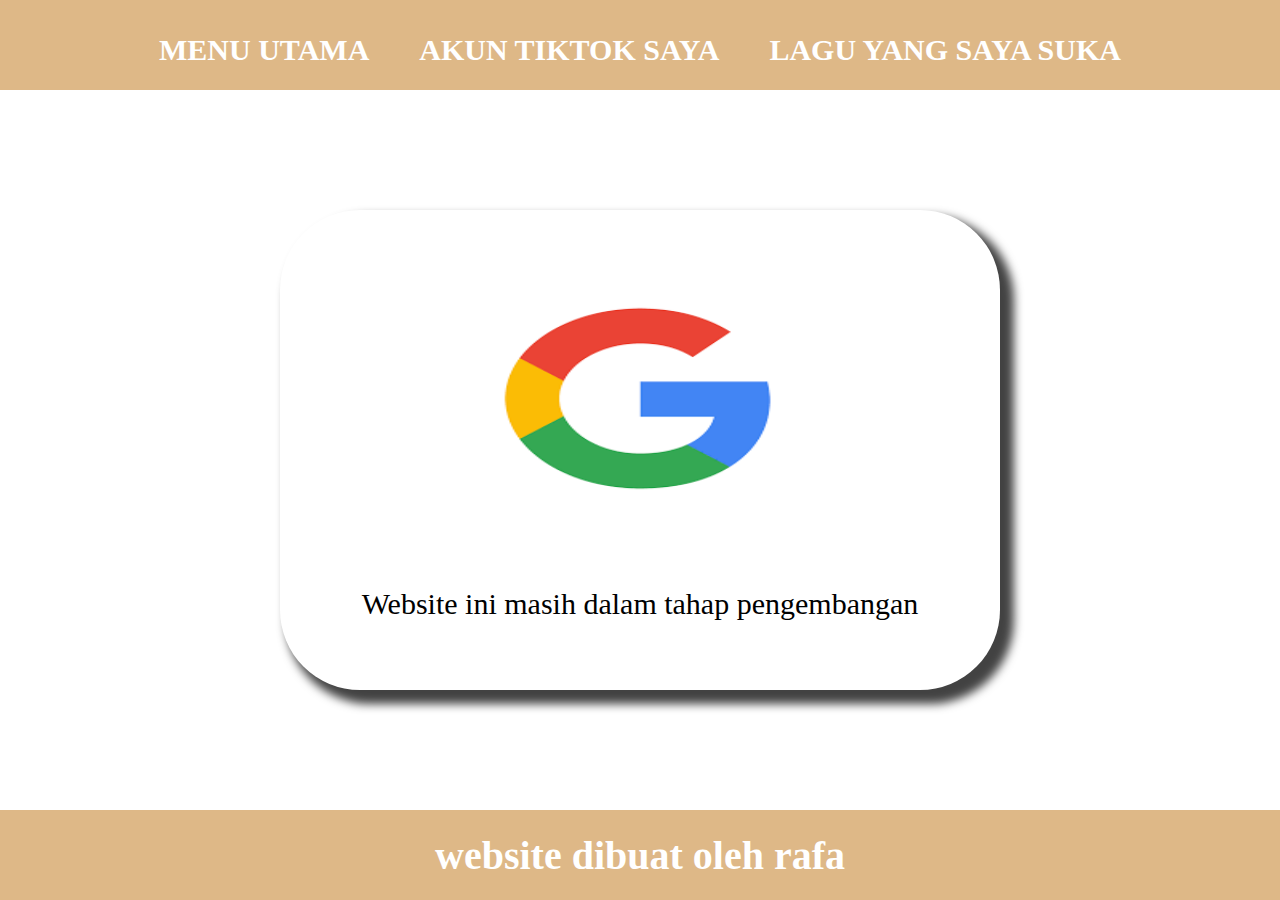
<file: index.html>
<html>
    <head>
        <title>MENU UTAMA</title>
        <link rel="stylesheet" href="style.css" />
    </head>
    <body>
        <div class="container">
        <!-- NAVIGATION BAR -->
        <DIV class="container-navbar">
            <ul class="ul-navbar">
                <li class="li-navbar">
                    <a href="#" class="a-navbar">MENU UTAMA</a> 
                </li>
                <li class="li-navbar">
                    <a href="about.html" class="a-navbar">AKUN TIKTOK SAYA</a>
                </li>
                <li class="li-navbar">
                    <a href="contact.html" class="a-navbar">LAGU YANG SAYA SUKA</a>
                </li>
            </ul>
        </DIV>
        <!-- NAVIGATION BAR SELESAI -->

        <!-- CONTENT 1 -->
        <div class="container-content">
            <a href="https://www.google.co.id/?hl=id" 
            class="a-content">
                <img src="logo google 2.png" class="img-content" />
                <p>Website ini masih dalam tahap pengembangan</p>
            </a>
           
        </div>
        <!-- CONTENT 1 END -->

        <!-- FOOTER -->
        <div class="container-footer">
            <h1 class="h1-footer">website dibuat oleh rafa</h1>
        </div>
        <!-- FOOTER END -->
    </div>
    
    </body>
</html>
</file>
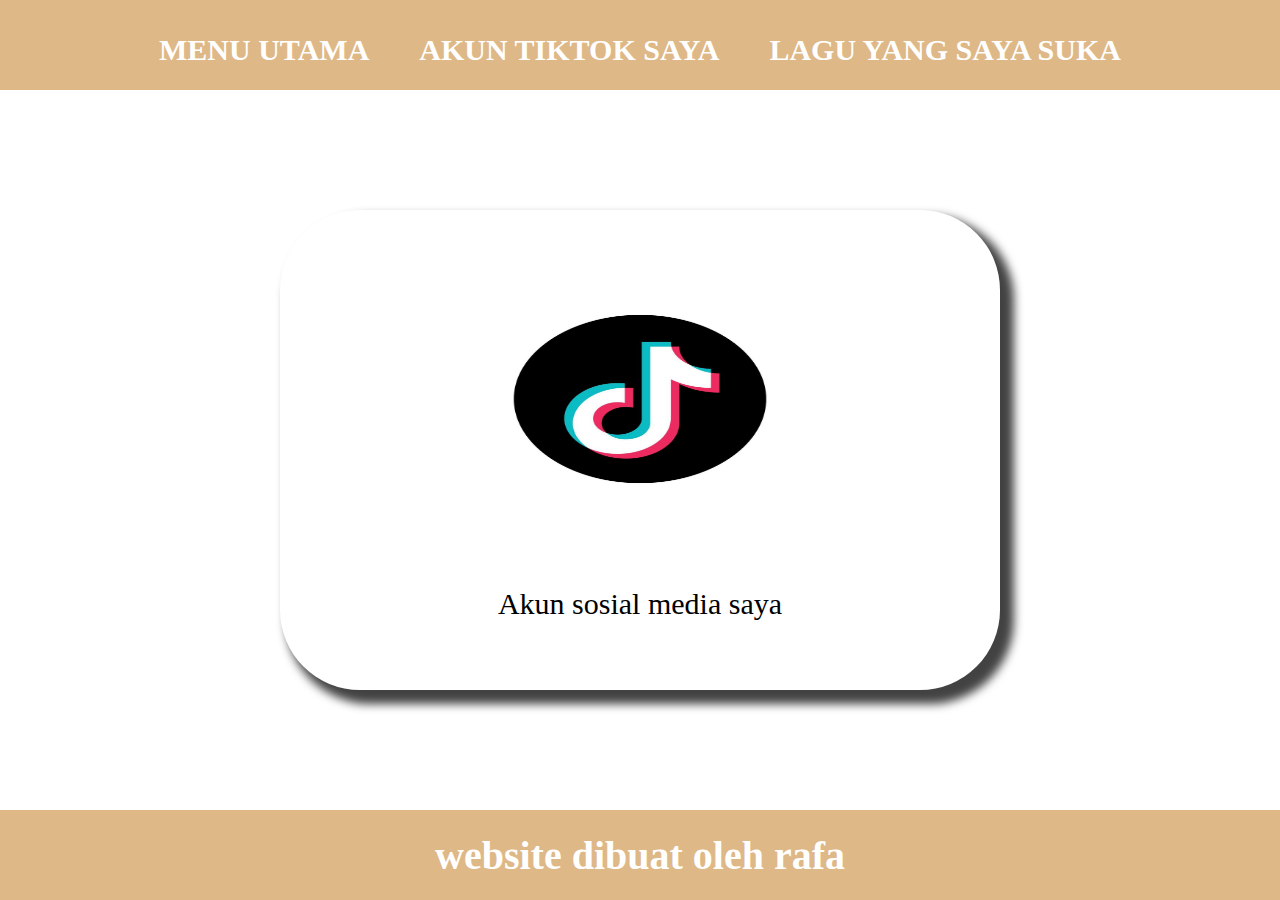
<file: about.html>
<html>
    <head>
        <title>Akun tiktok saya</title>
        <link rel="stylesheet" href="style.css" />
    </head>
    <body>
        <div class="container">
        <!-- NAVIGATION BAR -->
        <DIV class="container-navbar">
            <ul class="ul-navbar">
                <li class="li-navbar">
                    <a href="index.html" class="a-navbar">MENU UTAMA</a>
                </li>
                <li class="li-navbar">
                    <a href="about.html" class="a-navbar">AKUN TIKTOK SAYA</a>
                </li>
                <li class="li-navbar">
                    <a href="contact.html" class="a-navbar">LAGU YANG SAYA SUKA</a>
                </li>
            </ul>
        </DIV>
        <!-- NAVIGATION BAR SELESAI -->

        <!-- CONTENT 1 -->
        <div class="container-content">
            <a href="https://www.tiktok.com/@rafa_sukatempe?_t=8oku3qkVFVh&_r=1" 
            class="a-content">
                <img src="logo tiktok.jpg" class="img-content" />
                <p>Akun sosial media saya</p>
            </a>
           
        </div>
        <!-- CONTENT 1 END -->

        <!-- FOOTER -->
        <div class="container-footer">
            <h1 class="h1-footer">website dibuat oleh rafa</h1>
        </div>
        <!-- FOOTER END -->
    </div>
    </body>
</html>
</file>
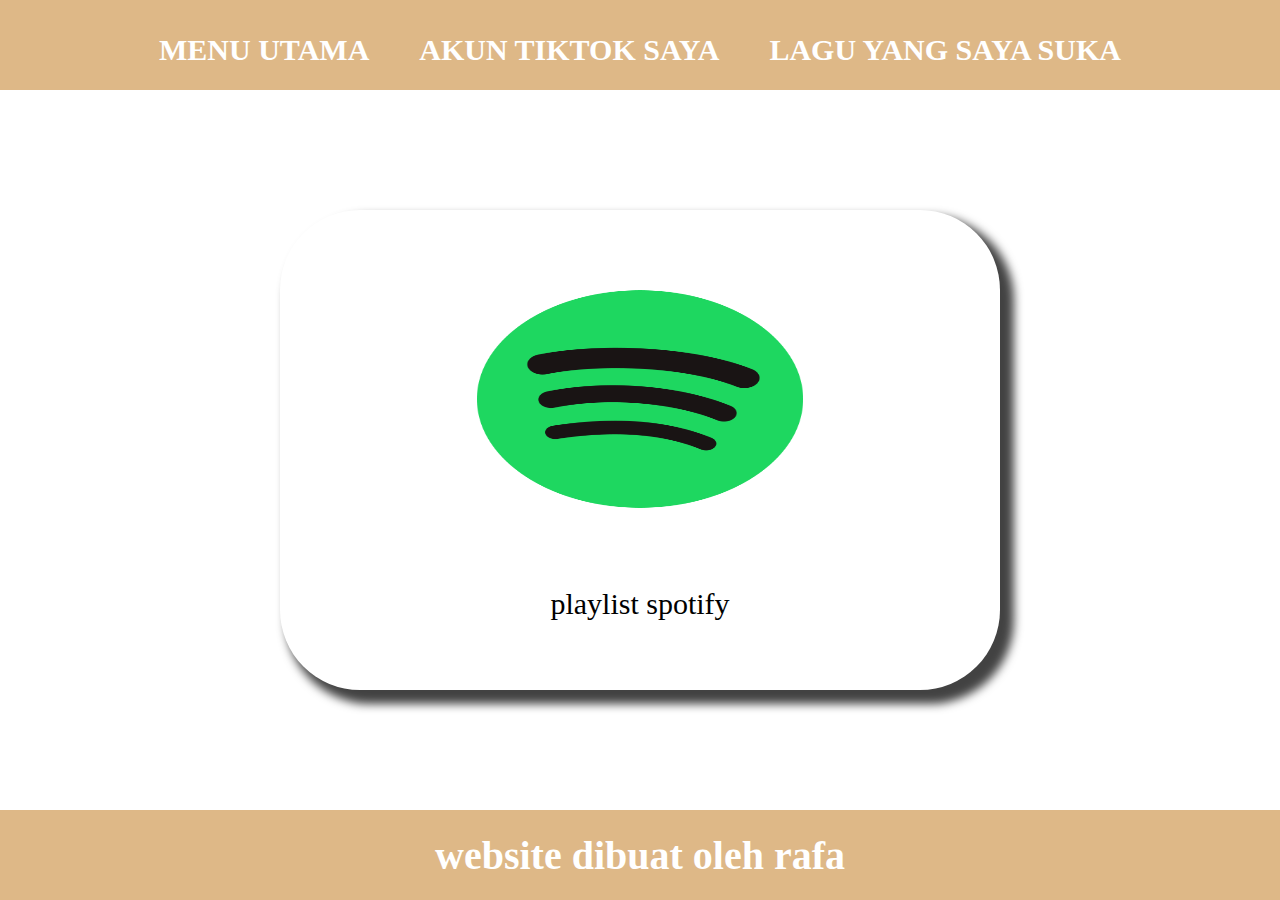
<file: contact.html>
<html>
    <head>
        <title>Playlist spotify</title>
        <link rel="stylesheet" href="style.css" />
    </head>
    <body>
        <div class="container">
        <!-- NAVIGATION BAR -->
        <DIV class="container-navbar">
            <ul class="ul-navbar">
                <li class="li-navbar">
                    <a href="index.html" class="a-navbar">MENU UTAMA</a>
                </li>
                <li class="li-navbar">
                    <a href="about.html" class="a-navbar">AKUN TIKTOK SAYA</a>
                </li>
                <li class="li-navbar">
                    <a href="contact.html" class="a-navbar">LAGU YANG SAYA SUKA</a>
                </li>
            </ul>
        </DIV>
        <!-- NAVIGATION BAR SELESAI -->

        <!-- CONTENT 1 -->
        <div class="container-content">
            <a href="https://open.spotify.com/playlist/0QDySdohNB4atMKRSDRur4?si=03c9b4428d884c9a&pt=c5b5a9cb34873631cc228610b20542df" 
            class="a-content">
                <img src="logo spotify.png" class="img-content" />
                <p>playlist spotify</p>
            </a>
           
        </div>
        <!-- CONTENT 1 END -->

        <!-- FOOTER -->
        <div class="container-footer">
            <h1 class="h1-footer">website dibuat oleh rafa</h1>
        </div>
        <!-- FOOTER END -->
    </div>
    </body>
</html>
</file>
<file: style.css>
*, 
html {
    margin:0;
    padding:0;
}

.container-navbar {
    background-color: burlywood;
    width:100%;
    height: 10vh;
}

.ul-navbar {
   display: flex;
   height:100px;
   justify-content: center;
   align-items: center;
}

.li-navbar {
    list-style-type: none;
    padding: 20px;
    margin:5px;
    color:white;
    font-size: 30px;
}

.li-navbar:hover {
    background-color: brown;
    transition: .5s ease-in-out;
    border-radius: 8px;
}

.a-navbar {
    color: white;
    text-decoration: none;
    font-weight: 800;
}

.container-content {
    background-color: white;
    display: flex;
    justify-content: center;
    align-items: center;
    height: 80vh;
}

.a-content {
    background-color: white;
    color: black;
    text-decoration: none;
    font-size: 30px;
    width: 720px;
    height: 480px;
    display: flex;
    flex-direction: column;
    justify-content: space-evenly;
    align-items: center;
    border-radius: 80px;
    box-shadow: 10px 10px 10px 4px rgba(0,0,0,0.74);
    -webkit-box-shadow: 10px 10px 10px 4px rgba(0,0,0,0.74);
    -moz-box-shadow: 10px 10px 10px 4px rgba(0,0,0,0.74);
}

.img-content {
    width: 50%;
    height:50%;
}

.container-footer {
    height: 10vh;
    background-color: burlywood;
    display: flex;
    justify-content: center;
    align-items: center;
}

.h1-footer {
    font-size: 40px;
    color: white;
}
</file>
